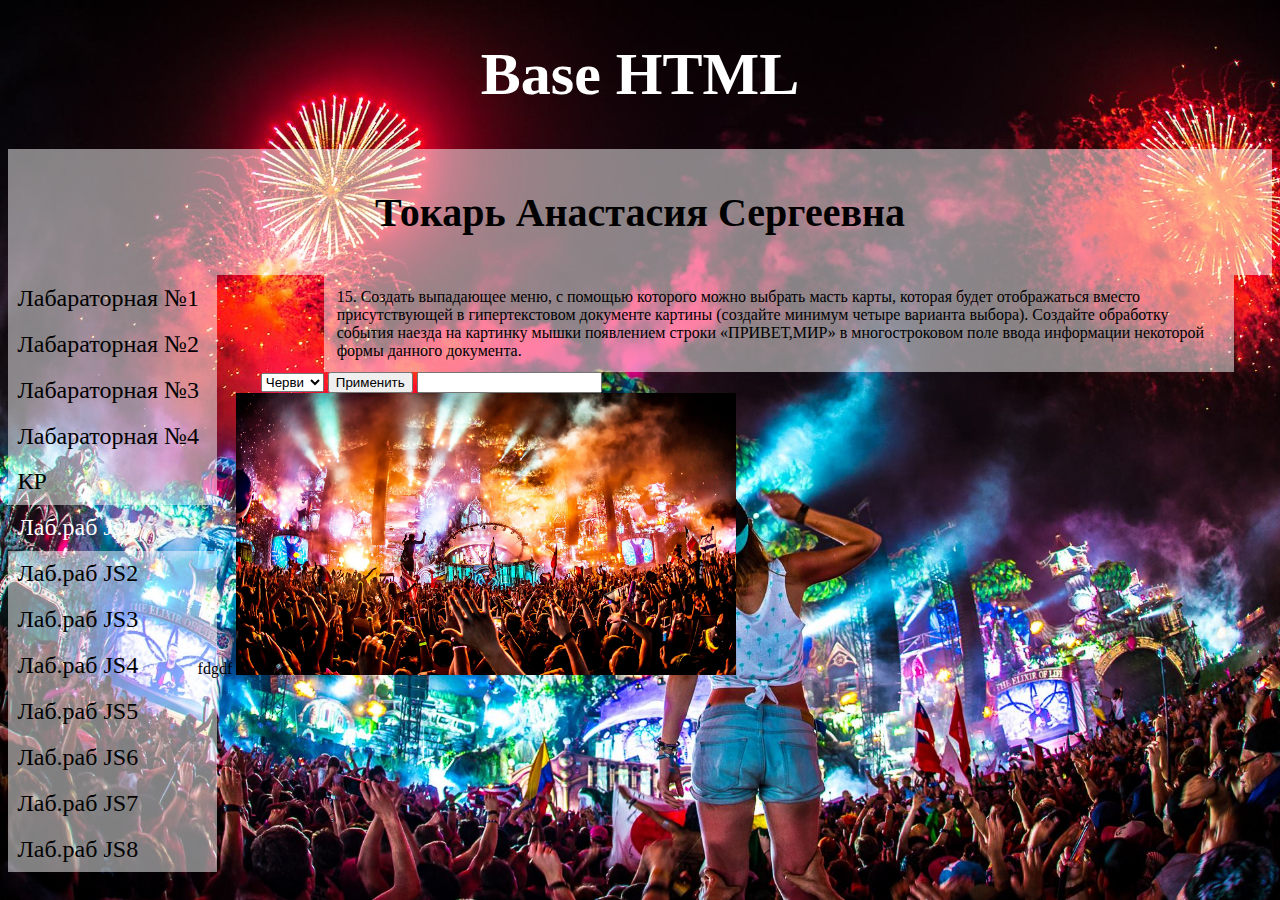
<file: index.html>
﻿<!DOCTYPE html>
<html lang="en">
<head>
<link rel="stylesheet" href="styles.css" />
    <meta charset="UTF-8">
    <title>Title</title>
</head>
<body>
<h1>Base HTML</h1>
    <div class="header"><h1>Токарь Анастасия Сергеевна</h1></div>	
    <div class="navig">
         <div class="nav" >
     <a href="lab1.html">
            Лабараторная №1
        </a>
        </div>
        <div class="nav">
            <a href="lab2.html">
               Лабараторная №2  
            </a>
           
        </div>
        <div class="nav" >
             <a href="lab3.html">
            Лабараторная №3
        </a>
        </div>
        <div class="nav">
            <a href="lab4.html">
            Лабараторная №4
        </a>
        </div>
        <div class="nav">
            <a href="modul.html">
            КР
        </a>
        </div>
        <div class="nav" style="background-color: rgba(255,255,255,0);
    color: white;">
            
            Лаб.раб Js1
         
</div>
<div class="nav">
            <a href="lb1.html">
            Лаб.раб JS2
         </a>
        </div>
        <div class="nav">
            <a href="lbb.html">
            Лаб.раб JS3
         </a>
        </div>
        <div class="nav">
            <a href="lb3.3.html">
            Лаб.раб JS4
         </a>
        </div>
        <div class="nav">
            <a href="lb3.4.html">
            Лаб.раб JS5
         </a>
        </div>
        <div class="nav">
            <a href="lb3.5.html">
            Лаб.раб JS6
         </a>
        </div>
        <div class="nav" >
            <a href="lb4.html">
            Лаб.раб JS7
         </a>
</div>
<div class="nav" >
            <a href="lb5.html">
            Лаб.раб JS8
         </a>
</div>
    </div>
   

<div class="content">           
15. Создать выпадающее меню, с помощью которого можно выбрать масть карты, которая
будет отображаться вместо присутствующей в гипертекстовом документе картины (создайте
минимум четыре варианта выбора). Создайте обработку события наезда на картинку мышки
появлением строки «ПРИВЕТ,МИР» в многостроковом поле ввода информации некоторой
формы данного документа.
</div>
            
    <form style="margin-left: 20%;">
        <select  id="combo" name = "name">

            <option value = "Green">Черви</option>
            <option value = "Yellow">Бубна</option>
            <option value = "Red">Пика</option>
            <option value = "Black">Трефа</option>
        </select>
        <input type = "button" id="b" value = "Применить"  >
        <input type = "text" value = " " id="texta"  >
    </form>
    <a id="link"  href="#">fdgdf</a>
    <img id="img" src="1.jpg" width="500" onmousemove="text()">
<script src="Js1.js"></script>
</body>
</html>
</file>
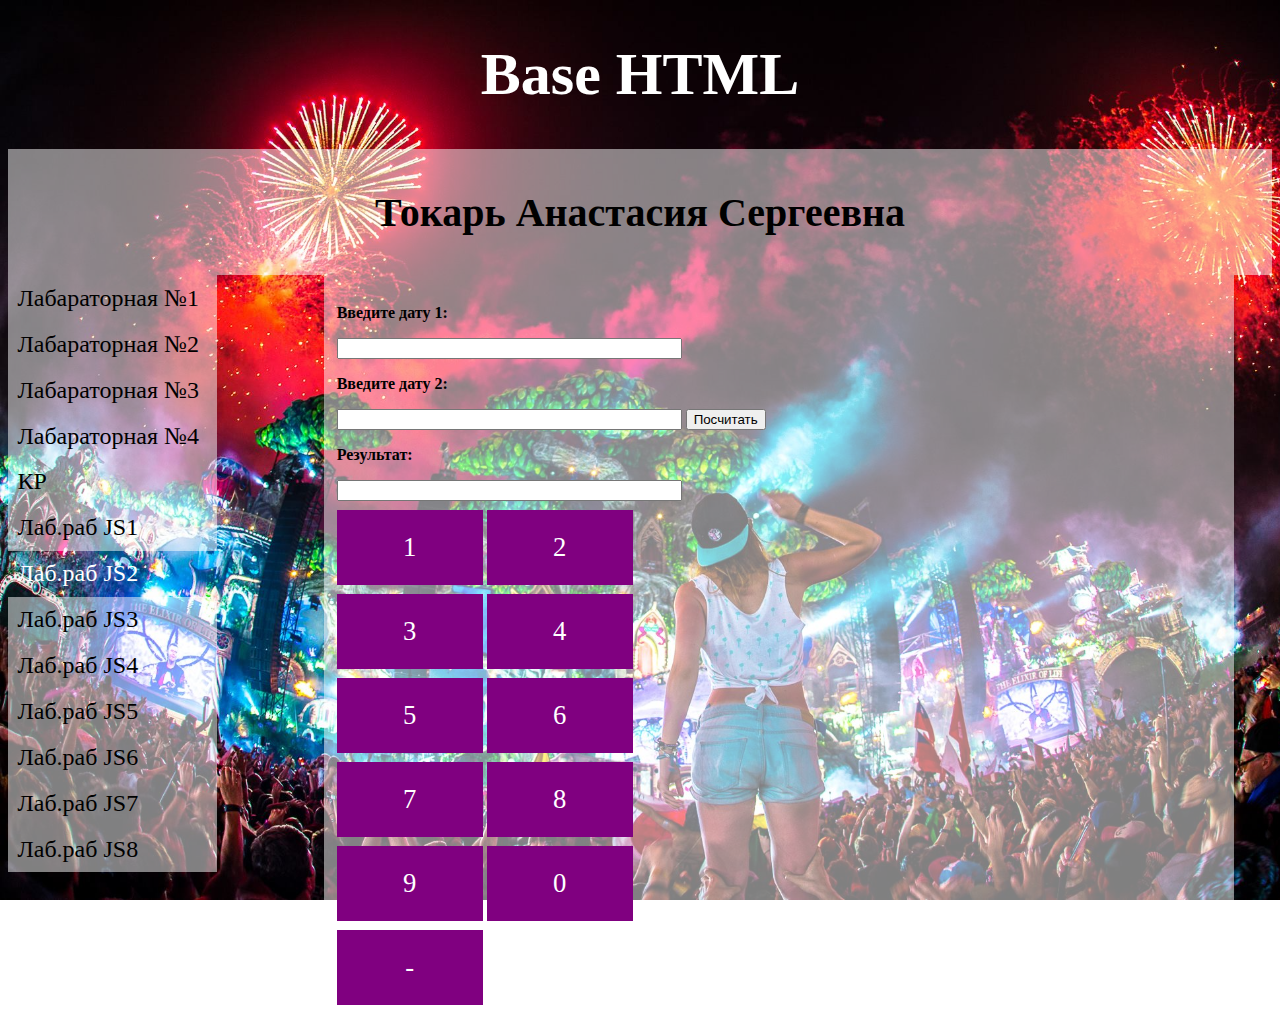
<file: lb1.html>
<!DOCTYPE html>
<html lang="en">
<head>
    <meta charset="UTF-8">
    <link rel="stylesheet" type="text/css" href="styles.css">
    <title>Title</title>
    <style>
        .num{
             display: inline-block;
             width: 33%;
             background-color: purple;
             color: white;

font-size: 20pt;
            text-align: center;
            box-sizing: border-box;
            padding: 5%;
            margin-top: 2%;
         }
        .num:hover{

            background-color: #e800e8;
            color: black;

        }
        .buttons{
            width: 50%;

        }
    </style>
</head>
<body>
        <h1>Base HTML</h1>
    <div class="header"><h1>Токарь Анастасия Сергеевна</h1></div>   
    <div class="navig">
         <div class="nav" >
     <a href="lab1.html">
            Лабараторная №1
        </a>
        </div>
        <div class="nav">
            <a href="lab2.html">
               Лабараторная №2  
            </a>
           
        </div>
        <div class="nav">
            <a href="lab3.html">
            Лабараторная №3
        </a>
        </div>
        <div class="nav">
            <a href="lab4.html">
            Лабараторная №4
        </a>
        </div>
        <div class="nav"  >
            <a href="modul.html">
            КР
        </a>
        </div>
        <div class="nav">
            <a href="index.html">
            Лаб.раб JS1
         </a>
</div>
<div class="nav" style="background-color: rgba(255,255,255,0);
    color: white;">
            
            Лаб.раб JS2
         
</div>
<div class="nav">
            <a href="lbb.html">
            Лаб.раб JS3
         </a>
        </div>
        <div class="nav">
            <a href="lb3.3.html">
            Лаб.раб JS4
         </a>
        </div>
        <div class="nav">
            <a href="lb3.4.html">
            Лаб.раб JS5
         </a>
        </div>
        <div class="nav">
            <a href="lb3.5.html">
            Лаб.раб JS6
         </a>
        </div>
        <div class="nav" >
            <a href="lb4.html">
            Лаб.раб JS7
         </a>
</div>
<div class="nav" >
            <a href="lb5.html">
            Лаб.раб JS8
         </a>
</div>
    </div>
    <div class="content">
       <form name="form" >
    <p><b>Введите дату 1:</b></p>
        <input id="date1" type="text" size="40">
    <p><b>Введите дату 2:</b></p>
    <input id="date2" type="text" size="40">
    <input id="Calc" type="button" value="Посчитать">
    <p><b>Результат:</b></p>
    <input id="res" type="text" size="40">
</form>
<div class="buttons">
    <div class="num" id="1" >1</div>
    <div class="num" id="2">2</div>
    <div class="num" id="3">3</div>
    <div class="num" id="4">4</div>
    <div class="num" id="5">5</div>
    <div class="num" id="6">6</div>
    <div class="num" id="7">7</div>
    <div class="num" id="8">8</div>
    <div class="num" id="9">9</div>
    <div class="num" id="0">0</div>
    <div class="num" id="-">-</div>
</div> 
    </div>
  


<script src="Js.js"></script>
</body>
</html>
</file>
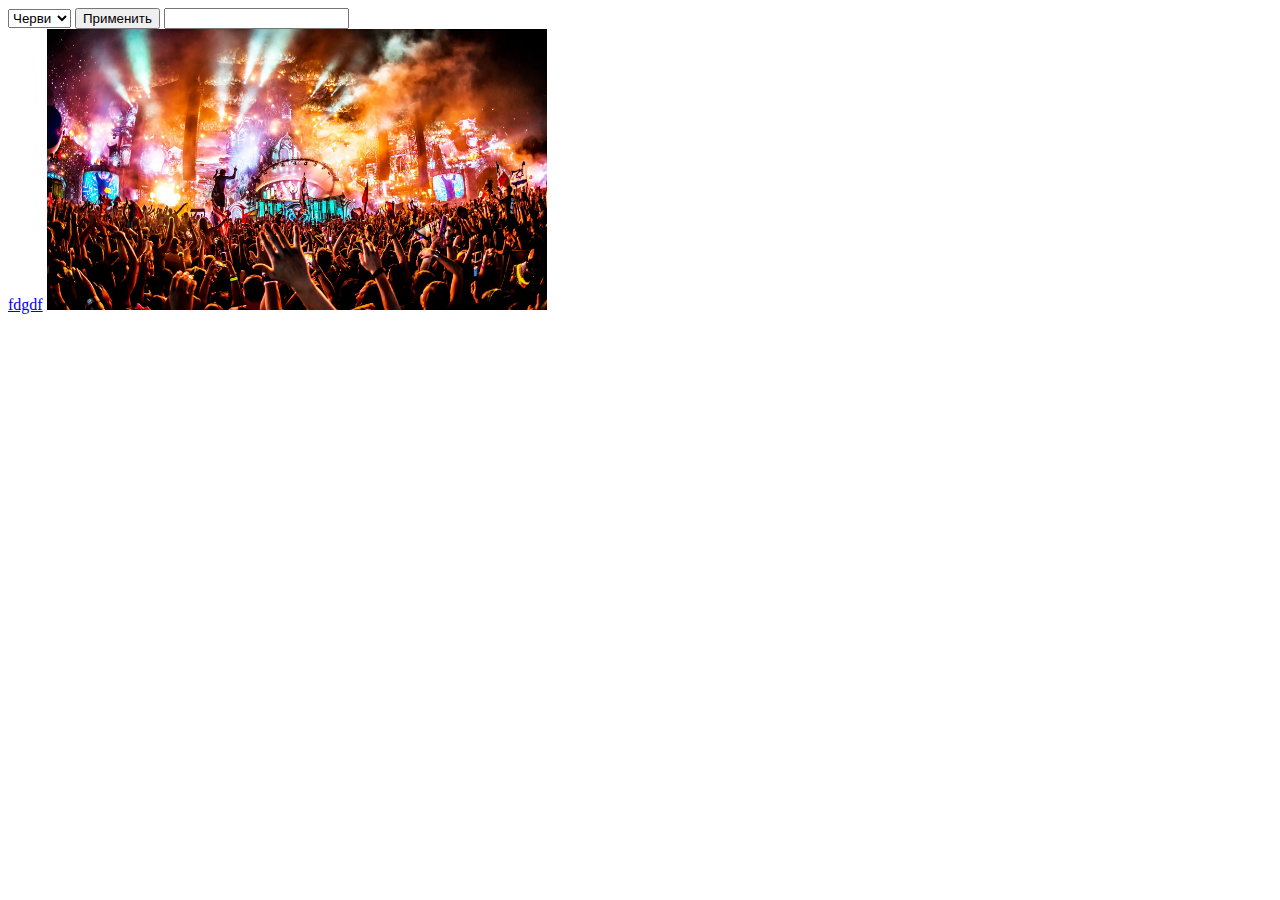
<file: lb2.html>
<!DOCTYPE html>
<html lang="en">
<head>
    <meta charset="UTF-8">
    <title>Title</title>
</head>
<body>

    <form>
        <select  id="combo" name = "name">

            <option value = "Green">Черви</option>
            <option value = "Yellow">Бубна</option>
            <option value = "Red">Пика</option>
            <option value = "Black">Трефа</option>
        </select>
        <input id="b" type = "button" value = "Применить"  >
        <input type = "text" value = " " id="texta"  >
    </form>
    <a id="link"  href="#">fdgdf</a>
    <img id="img" src="1.jpg" width="500" >
<script src="Js.js"></script>
</body>
</html>
</file>
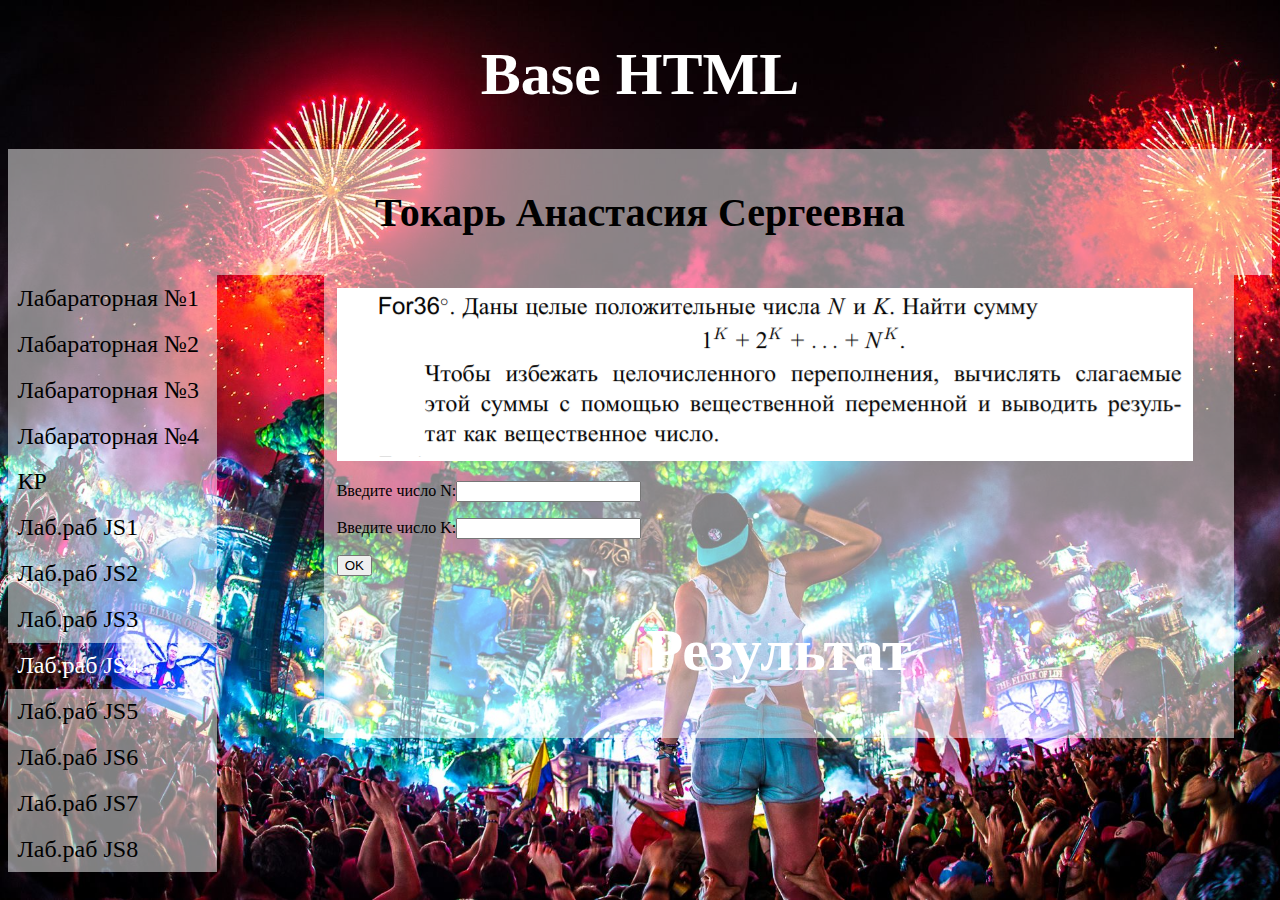
<file: lb3.3.html>
<!DOCTYPE html>
<html>
<head>
	<meta charset="utf-8">
	<link rel="stylesheet" type="text/css" href="styles.css">
	<title></title>
</head>
<body>
	<h1>Base HTML</h1>
    <div class="header"><h1>Токарь Анастасия Сергеевна</h1></div>   
    <div class="navig">
         <div class="nav" >
     <a href="lab1.html">
            Лабараторная №1
        </a>
        </div>
        <div class="nav">
            <a href="lab2.html">
               Лабараторная №2  
            </a>
           
        </div>
        <div class="nav">
            <a href="lab3.html">
            Лабараторная №3
        </a>
        </div>
        <div class="nav">
            <a href="lab4.html">
            Лабараторная №4
        </a>
        </div>
        <div class="nav"  >
            <a href="modul.html">
            КР
        </a>
        </div>
        <div class="nav">
            <a href="index.html">
            Лаб.раб JS1
         </a>
</div>
<div class="nav" >
            <a href="lb1.html">
            Лаб.раб JS2
        </a>
         
</div>
<div class="nav" >
            <a href="lbb.html">
            Лаб.раб JS3
         </a>
</div>
<div class="nav" style="background-color: rgba(255,255,255,0);
    color: white;">
            
            Лаб.раб JS4
         
</div>
<div class="nav">
            <a href="lb3.4.html">
            Лаб.раб JS5
         </a>
        </div>
        <div class="nav">
            <a href="lb3.5.html">
            Лаб.раб JS6
         </a>
        </div>
        <div class="nav" >
            <a href="lb4.html">
            Лаб.раб JS7
         </a>
</div>
<div class="nav" >
            <a href="lb5.html">
            Лаб.раб JS8
         </a>
</div>
    </div>
    <div class="content">
<form>
<img src="scr.png">
	<p>Введите число N:<input id="N" type="text" ></p>
	<p>Введите число K:<input type="text" id="K"></p>
<input type="button" value="OK" id="ok" onclick="calculation()">
<h1 id="res">Результат</h1>
</form>
</div>
<script type="text/javascript" src="script.js"></script>
</body>
</html>
</file>
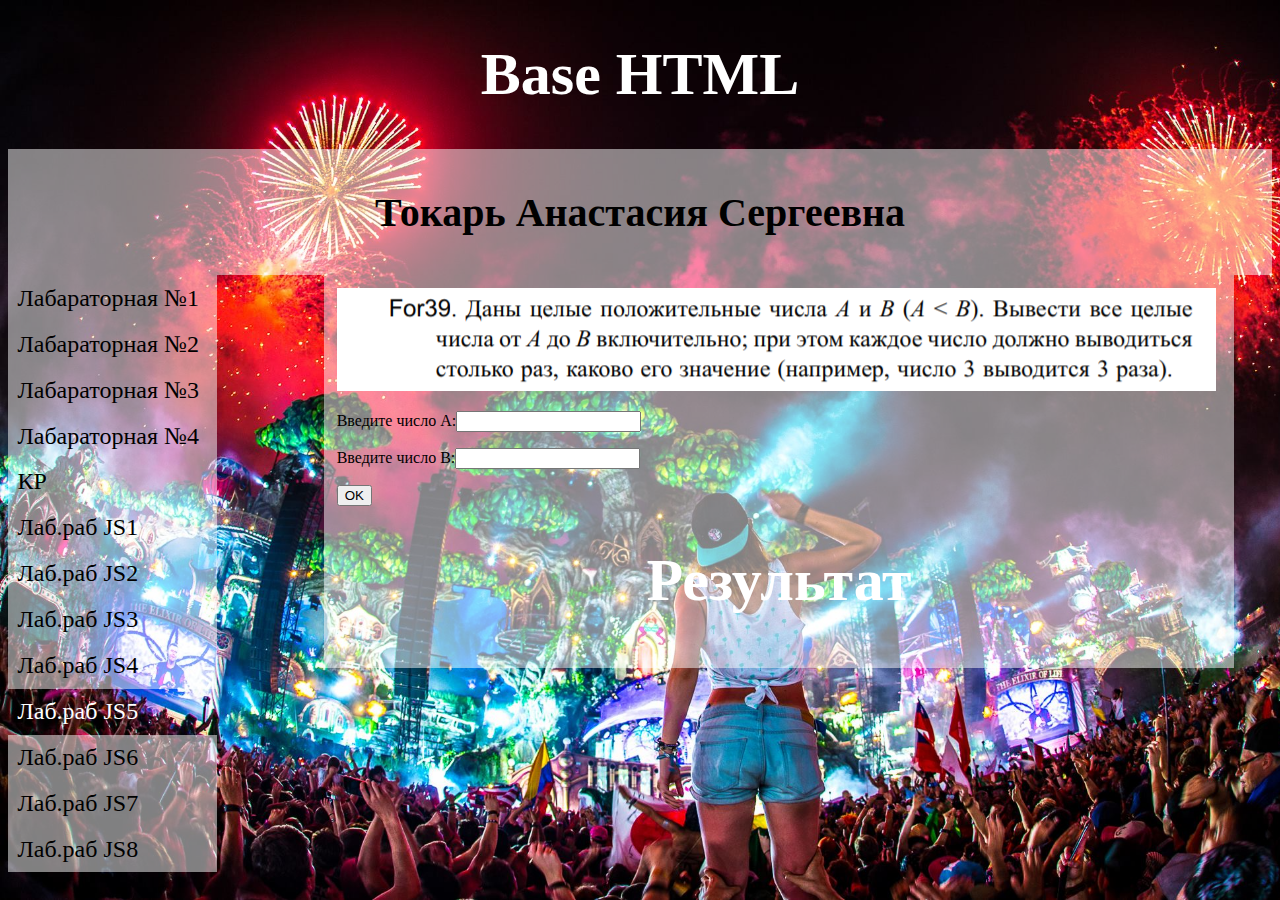
<file: lb3.4.html>
<!DOCTYPE html>
<html>
<head>
	<meta charset="utf-8">
	<link rel="stylesheet" type="text/css" href="styles.css">
	<title></title>
</head>
<body>
	<h1>Base HTML</h1>
    <div class="header"><h1>Токарь Анастасия Сергеевна</h1></div>   
    <div class="navig">
         <div class="nav" >
     <a href="lab1.html">
            Лабараторная №1
        </a>
        </div>
        <div class="nav">
            <a href="lab2.html">
               Лабараторная №2  
            </a>
           
        </div>
        <div class="nav">
            <a href="lab3.html">
            Лабараторная №3
        </a>
        </div>
        <div class="nav">
            <a href="lab4.html">
            Лабараторная №4
        </a>
        </div>
        <div class="nav"  >
            <a href="modul.html">
            КР
        </a>
        </div>
        <div class="nav">
            <a href="index.html">
            Лаб.раб JS1
         </a>
</div>
<div class="nav" >
            <a href="lb1.html">
            Лаб.раб JS2
        </a>
         
</div>
<div class="nav" >
            <a href="lbb.html">
            Лаб.раб JS3
         </a>
</div>
<div class="nav" >
           <a href="lb3.3.html"> 
            Лаб.раб JS4
         </a>
</div>
<div class="nav" style="background-color: rgba(255,255,255,0);
    color: white;">
            
            Лаб.раб JS5
         
</div>
<div class="nav">
            <a href="lb3.5.html">
            Лаб.раб JS6
         </a>
        </div>
        <div class="nav" >
            <a href="lb4.html">
            Лаб.раб JS7
         </a>
</div>
<div class="nav" >
            <a href="lb5.html">
            Лаб.раб JS8
         </a>
</div>
    </div>
    <div class="content">
<form>
<img src="Screenshot.png">
	<p>Введите число A:<input id="A" type="text" ></p>
	<p>Введите число B:<input type="text" id="B"></p>
<input type="button" value="OK" id="ok" onclick="calculation()">
<h1 id="res">Результат</h1>
</form>
</div>
<script type="text/javascript" src="script3.4.js"></script>
</body>
</html>
</file>
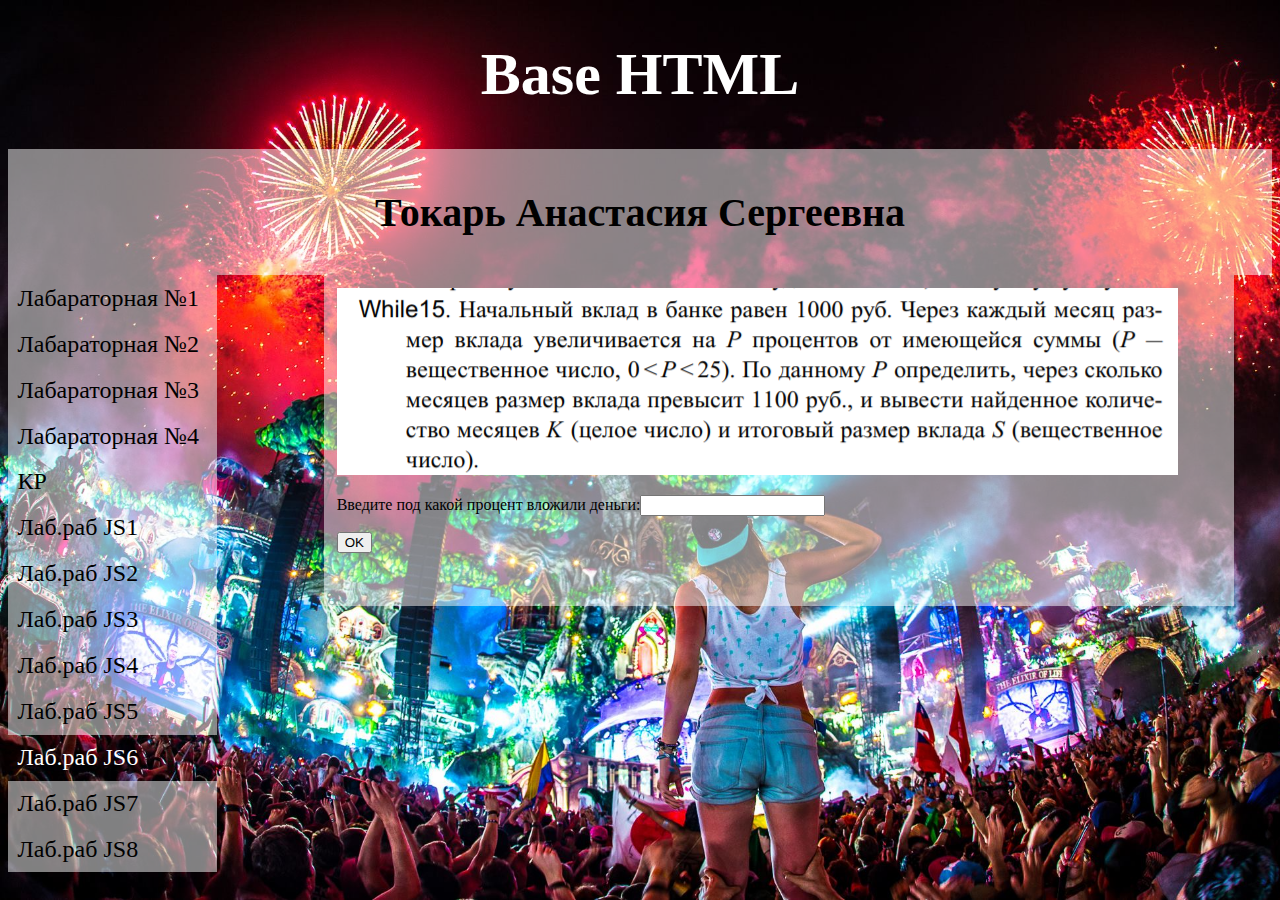
<file: lb3.5.html>
<!DOCTYPE html>
<html>
<head>
	<link rel="stylesheet" type="text/css" href="styles.css">
	<meta charset="utf-8">
	<title></title>
</head>
<body>
	<h1>Base HTML</h1>
    <div class="header"><h1>Токарь Анастасия Сергеевна</h1></div>   
    <div class="navig">
         <div class="nav" >
     <a href="lab1.html">
            Лабараторная №1
        </a>
        </div>
        <div class="nav">
            <a href="lab2.html">
               Лабараторная №2  
            </a>
           
        </div>
        <div class="nav">
            <a href="lab3.html">
            Лабараторная №3
        </a>
        </div>
        <div class="nav">
            <a href="lab4.html">
            Лабараторная №4
        </a>
        </div>
        <div class="nav"  >
            <a href="modul.html">
            КР
        </a>
        </div>
        <div class="nav">
            <a href="index.html">
            Лаб.раб JS1
         </a>
</div>
<div class="nav" >
            <a href="lb1.html">
            Лаб.раб JS2
        </a>
         
</div>
<div class="nav" >
            <a href="lbb.html">
            Лаб.раб JS3
         </a>
</div>
<div class="nav" >
           <a href="lb3.3.html"> 
            Лаб.раб JS4
         </a>
</div>
<div class="nav" >
            <a href="lb3.4.html">
            Лаб.раб JS5
         </a>
</div>
<div class="nav" style="background-color: rgba(255,255,255,0);
    color: white;">
            
            Лаб.раб JS6
         
</div>
<div class="nav" >
            <a href="lb4.html">
            Лаб.раб JS7
         </a>
</div>
<div class="nav" >
            <a href="lb5.html">
            Лаб.раб JS8
         </a>
</div>
    </div>
    <div class="content">
<form>
<img src="Screenshot3.5.png">
	<p>Введите под какой процент вложили деньги:<input id="P" type="text" ></p>
	
<input type="button" value="OK" id="ok" onclick="calculation()">
<h1 id="month"></h1>
<h1 id="totalRes"></h1>
</form>
</div>
<script type="text/javascript" src="script3.5.js"></script>
</body>
</html>
</file>
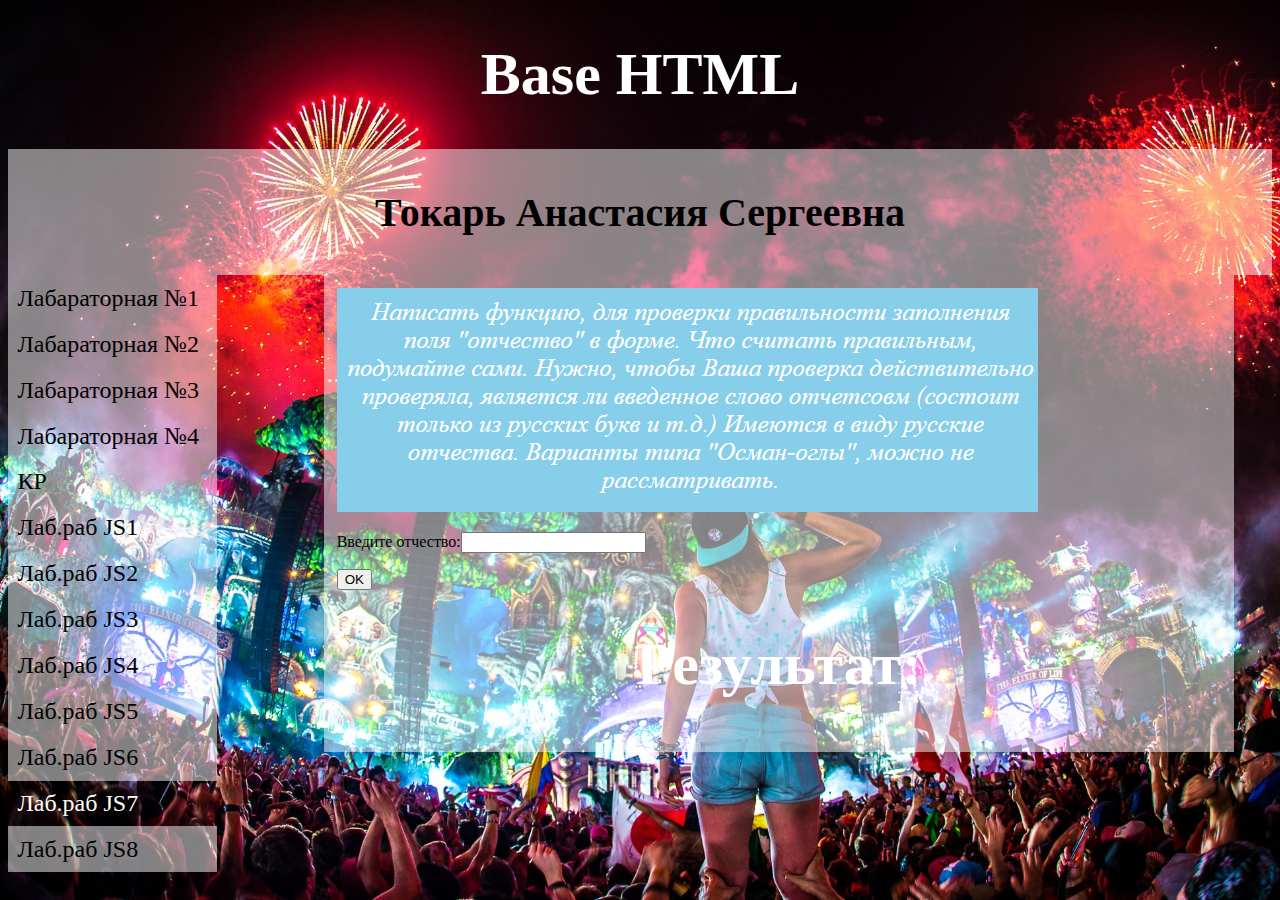
<file: lb4.html>
<!DOCTYPE html>
<html>
<head>
	<link rel="stylesheet" type="text/css" href="styles.css">
	<meta charset="utf-8">
	<title></title>
</head>
<body>
	<h1>Base HTML</h1>
    <div class="header"><h1>Токарь Анастасия Сергеевна</h1></div>   
    <div class="navig">
         <div class="nav" >
     <a href="lab1.html">
            Лабараторная №1
        </a>
        </div>
        <div class="nav">
            <a href="lab2.html">
               Лабараторная №2  
            </a>
           
        </div>
        <div class="nav">
            <a href="lab3.html">
            Лабараторная №3
        </a>
        </div>
        <div class="nav">
            <a href="lab4.html">
            Лабараторная №4
        </a>
        </div>
        <div class="nav"  >
            <a href="modul.html">
            КР
        </a>
        </div>
        <div class="nav">
            <a href="index.html">
            Лаб.раб JS1
         </a>
</div>
<div class="nav" >
            <a href="lb1.html">
            Лаб.раб JS2
        </a>
         
</div>
<div class="nav" >
            <a href="lbb.html">
            Лаб.раб JS3
         </a>
</div>
<div class="nav" >
           <a href="lb3.3.html"> 
            Лаб.раб JS4
         </a>
</div>
<div class="nav" >
            <a href="lb3.4.html">
            Лаб.раб JS5
         </a>
</div>
<div class="nav" >
            <a href="lb3.5.html">
            Лаб.раб JS6
         </a>
</div>
<div class="nav" style="background-color: rgba(255,255,255,0);
    color: white;">
            
            Лаб.раб JS7
         
</div>
<div class="nav" >
            <a href="lb5.html">
            Лаб.раб JS8
         </a>
</div>
    </div>
    <div class="content">
<form>
<img src="Screenshot4.png">
	<p>Введите отчество:<input id="sur" type="text" ></p>
	
<input type="button" value="OK" id="ok" onclick="check()">
<h1 id="res">Результат:</h1>

</form>
</div>
<script type="text/javascript" src="script4.js"></script>
</body>
</html>
</file>
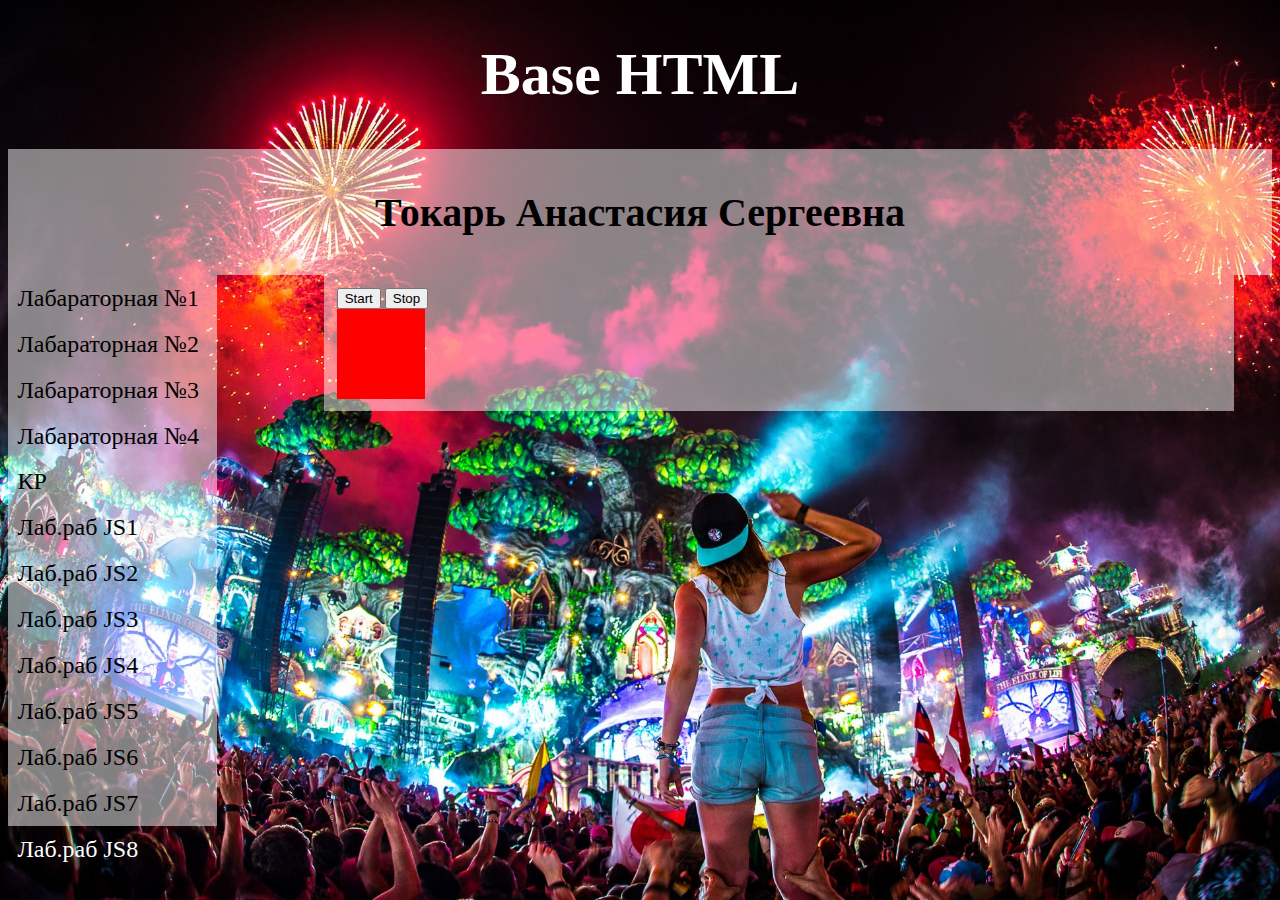
<file: lb5.html>
<!DOCTYPE html>
<html>
<head>
	<meta charset="utf-8">
	<link rel="stylesheet" type="text/css" href="styles.css">
	<title></title>
</head>
<body>
<h1>Base HTML</h1>
    <div class="header"><h1>Токарь Анастасия Сергеевна</h1></div>   
    <div class="navig">
         <div class="nav" >
     <a href="lab1.html">
            Лабараторная №1
        </a>
        </div>
        <div class="nav">
            <a href="lab2.html">
               Лабараторная №2  
            </a>
           
        </div>
        <div class="nav">
            <a href="lab3.html">
            Лабараторная №3
        </a>
        </div>
        <div class="nav">
            <a href="lab4.html">
            Лабараторная №4
        </a>
        </div>
        <div class="nav"  >
            <a href="modul.html">
            КР
        </a>
        </div>
        <div class="nav">
            <a href="index.html">
            Лаб.раб JS1
         </a>
</div>
<div class="nav" >
            <a href="lb1.html">
            Лаб.раб JS2
        </a>
         
</div>
<div class="nav" >
            <a href="lbb.html">
            Лаб.раб JS3
         </a>
</div>
<div class="nav" >
           <a href="lb3.3.html"> 
            Лаб.раб JS4
         </a>
</div>
<div class="nav" >
            <a href="lb3.4.html">
            Лаб.раб JS5
         </a>
</div>
<div class="nav" >
            <a href="lb3.5.html">
            Лаб.раб JS6
         </a>
</div>
<div class="nav" >
            <a href="lb4.html">
            Лаб.раб JS7
         </a>
</div>
<div class="nav" style="background-color: rgba(255,255,255,0);
    color: white;">
            
            Лаб.раб JS8
         
</div>
    </div>
    <div class="content">

	
<input type="button" value="Start" id="ok" onclick="start()">
<input type="button" value="Stop" id="st" onclick="stop()">
<div id="bl" style="width: 10%; height: 10vh;background-color: red;"></div>
</div>
<script type="text/javascript" src="script5.js"></script>
</body>
</html>
</file>
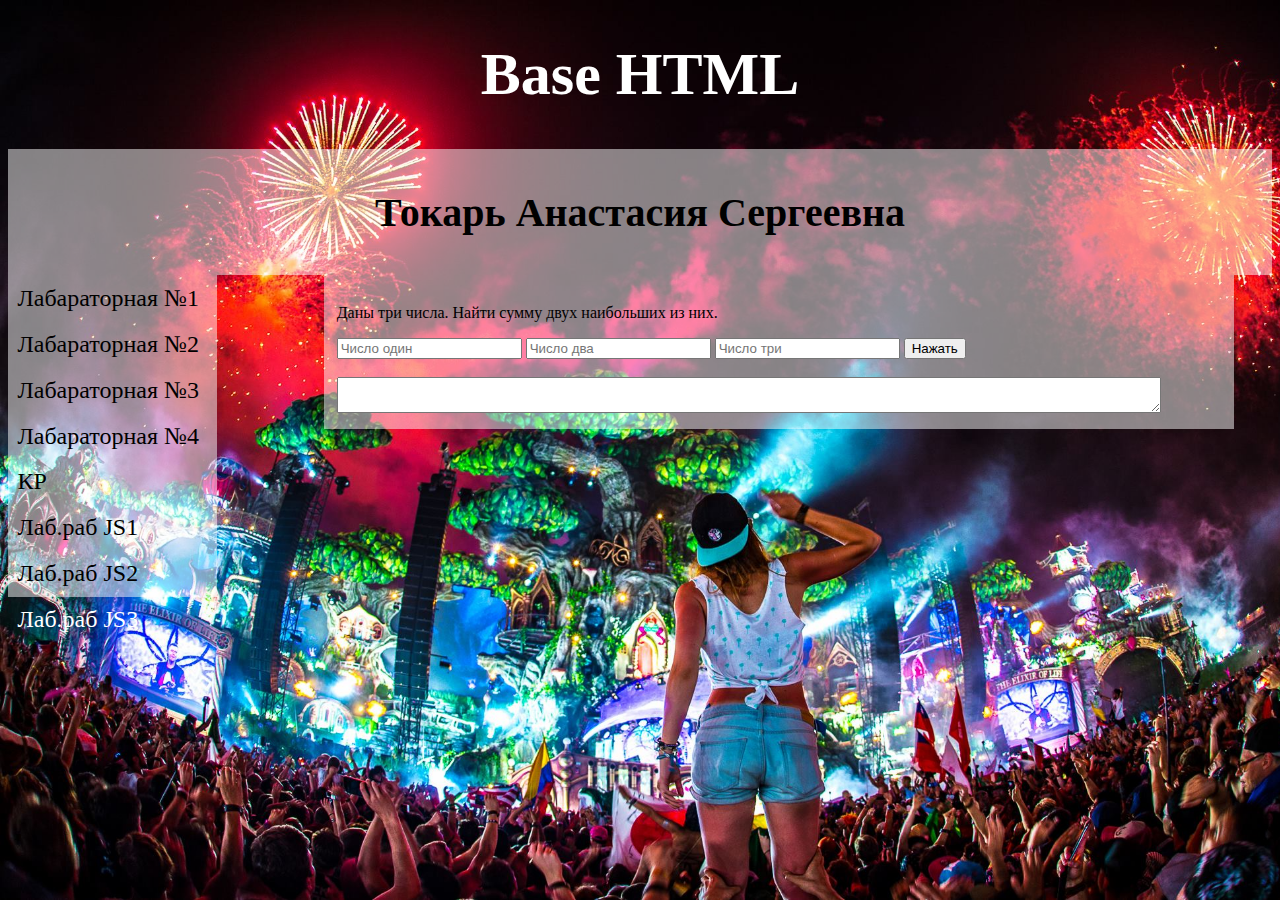
<file: lbb.html>
﻿<!DOCTYPE html>
<html>
<head>
	<meta charset="utf-8">
	<link rel="stylesheet" type="text/css" href="styles.css">
	<title>Лабораторна работа</title>
	<script type="text/javascript">
	function $() 
{
var elements = new Array();
for (var i = 0; i < arguments.length; i++)
{var element = arguments[i];
if (typeof element == 'string')
element = document.getElementById(element);
if (arguments.length == 1)
return element;
elements.push(element);
}
return elements;}

		
		function numberCounter() {
			
			var n1 = parseFloat($('n1').value);
			var n2 = parseFloat($('n2').value);
			var n3 = parseFloat($('n3').value);

			min=n1;
                        sum=n2+n3;

			if (min>n2) {
			min=n2;
                        sum=n1+n3;}
                        if (min>n3) {
			min=n3;
                        sum=n1+n2;}
			
			
			$('result').value='Наименьших = ' + min + ', sum Наибольших = ' + sum;
			
		}
	</script>
</head>
<body id="b1">

        <h1>Base HTML</h1>
    <div class="header"><h1>Токарь Анастасия Сергеевна</h1></div>   
    <div class="navig">
         <div class="nav" >
     <a href="lab1.html">
            Лабараторная №1
        </a>
        </div>
        <div class="nav">
            <a href="lab2.html">
               Лабараторная №2  
            </a>
           
        </div>
        <div class="nav">
            <a href="lab3.html">
            Лабараторная №3
        </a>
        </div>
        <div class="nav">
            <a href="lab4.html">
            Лабараторная №4
        </a>
        </div>
        <div class="nav"  >
            <a href="modul.html">
            КР
        </a>
        </div>
        <div class="nav">
            <a href="index.html">
            Лаб.раб JS1
         </a>
</div>
<div class="nav" >
            <a href="lb1.html">
            Лаб.раб JS2
        </a>
         
</div>
<div class="nav" style="background-color: rgba(255,255,255,0);
    color: white;">
            
            Лаб.раб JS3
         
</div>
    </div>
    <div class="content">
	<div>
    <p>Даны три числа. Найти сумму двух наибольших из них.</p>
  	<form>
  		<input type="number" name="n1" id="n1" placeholder="Число один">
  		<input type="number" name="n2" id="n2" placeholder="Число два">
  		<input type="number" name="n3" id="n3" placeholder="Число три">
  		<input type="button" name="but" onclick="numberCounter()" value="Нажать">
  	</form>
  	<br>
  	<textarea cols="100" rows="2" id="result"></textarea>
</div>
</div>
</body>
</html>
</file>
<file: styles.css>
h1
{
	color:white;
	text-align: center;
	font-size: 45pt;
}
body
{
	background-image: url(bg.jpg);
	background-repeat: no-repeat;
	background-size: cover;
	background-attachment:fixed;

}
.header h1
{
	color:black;
	text-align: center;
	font-size: 30pt;
}
.header
{
	background-color: rgba(255,255,255,0.5);
	padding: 1%;
}
.navig
{
	float: left;
	width: 15%;
	height: auto;
	
}
.nav
{
	background-color: rgba(255,255,255,0.5);
	width: 100%;
	height: auto;
	padding: 5%;
	font-size: 18pt;
}
.nav:hover
{
	background-color: rgba(255,255,255,0);
	color: white;
}

.content
{
	background-color: rgba(255,255,255,0.5);
	width: 70%;
	height: auto;
	padding: 1%;
	
	margin-left: 25%;
}
a
{
	text-decoration: none;
	color: black;
}
a:hover
{
	color: white;
}
</file>
